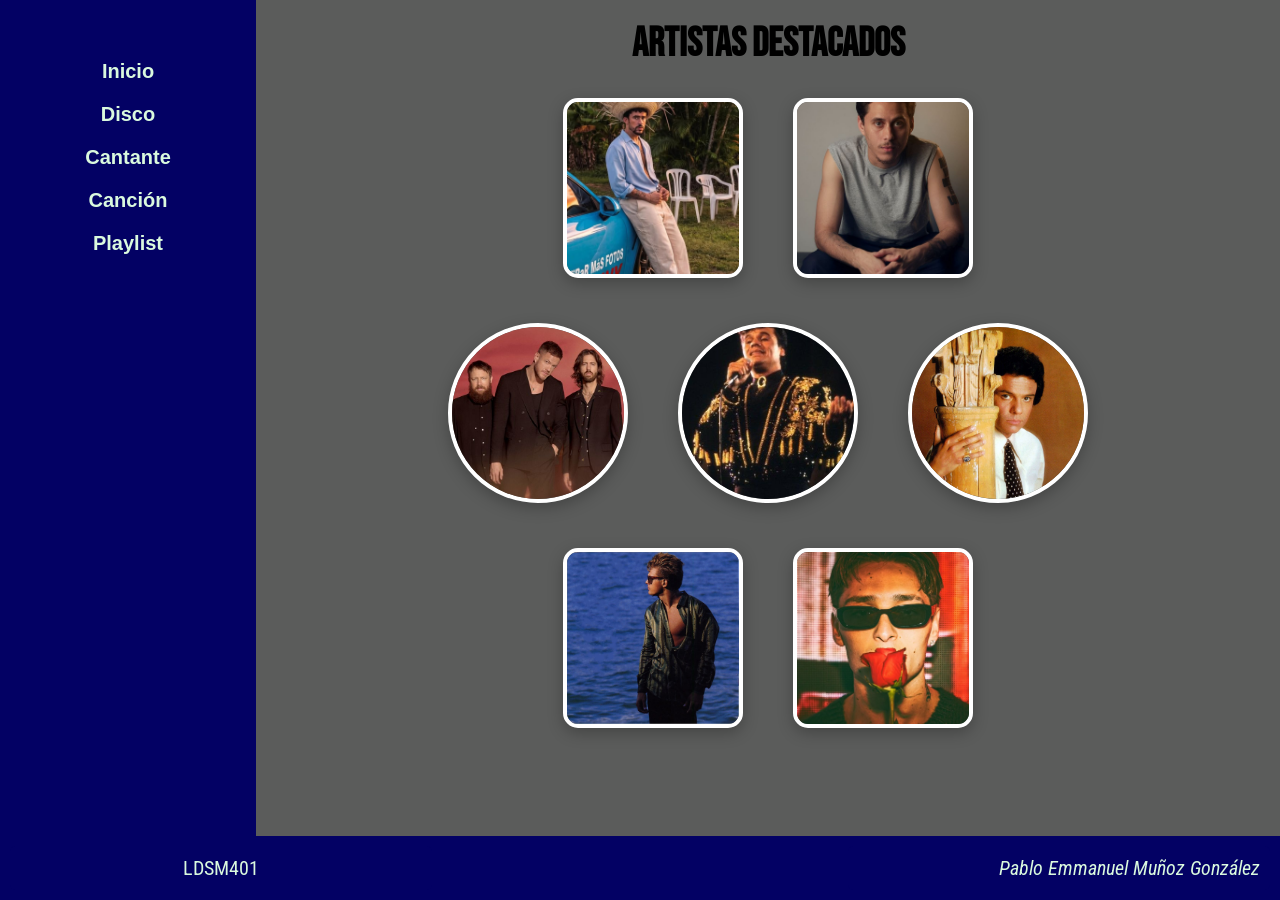
<file: index.html>
<!DOCTYPE html>
<html lang="es">
<head>

<meta charset="utf-8">
<meta http-equiv="X-UA-Compatible" content="IE=edge">
<meta name="viewport" content="width=device-width, initial-scale=1.0">
<meta author="Pablo Muñoz">
<meta keywords="desarrollo web, ingeniería de software">

<!--Estilos-->
<link rel="stylesheet" href="css/estilo.css"/>
<link href="https://fonts.googleapis.com/css2?family=Bebas+Neue&family=Roboto+Condensed:ital,wght@0,100..900;1,100..900&display=swap" rel="stylesheet">
<link rel="stylesheet" href="https://fonts.googleapis.com/css2?family=Material+Symbols+Outlined:opsz,wght,FILL,GRAD@24,400,0,0" />

<title>Formularios </title>

</head>

<body>

<header>

    <nav>

        <ul>

            <li><a href="index.html" target="_parent">Inicio</a></li>
            <li><a href="disco.html" target="_parent">Disco</a></li>
            <li><a href="cantante.html" target="_parent">Cantante</a></li>
            <li><a href="cancion.html" target="_parent">Canción</a></li>
            <li><a href="playlist.html" target="_parent">Playlist</a></li>

        </ul>

    </nav>

</header>

<main>

    <section id="principal">

        <article>

            <h1>Artistas destacados</h1>

    <div class="fila-arriba">
        <img class="cuadrada" src="img/badbunny.jpg" alt="Bad Bunny">
        <img class="cuadrada" src="img/cancerbero.jpg" alt="Canserbero">
    </div>

    <div class="fila-abajo">
        <img class="redonda" src="img/imaginedragons.jpg" alt="Imagine Dragons">
        <img class="redonda" src="img/juangabriel.jpg" alt="Juan Gabriel">
        <img class="redonda" src="img/jose%20jose.jpg" alt="José José">
    </div>

    <div class="fila-abajo">
        <img class="cuadrada" src="img/luismiguel.jpg" alt="Luis Miguel">
        <img class="cuadrada" src="img/pesopluma.jpg" alt="Peso Pluma">
    </div>

        </article>

    </section>

</main>

<footer>

    <article id="rrss" class="pie">LDSM401</article>

    <article id="contacto" class="pie">

        <i>Pablo Emmanuel Muñoz González</i>

    </article>

</footer>

</body>
</html>
</file>
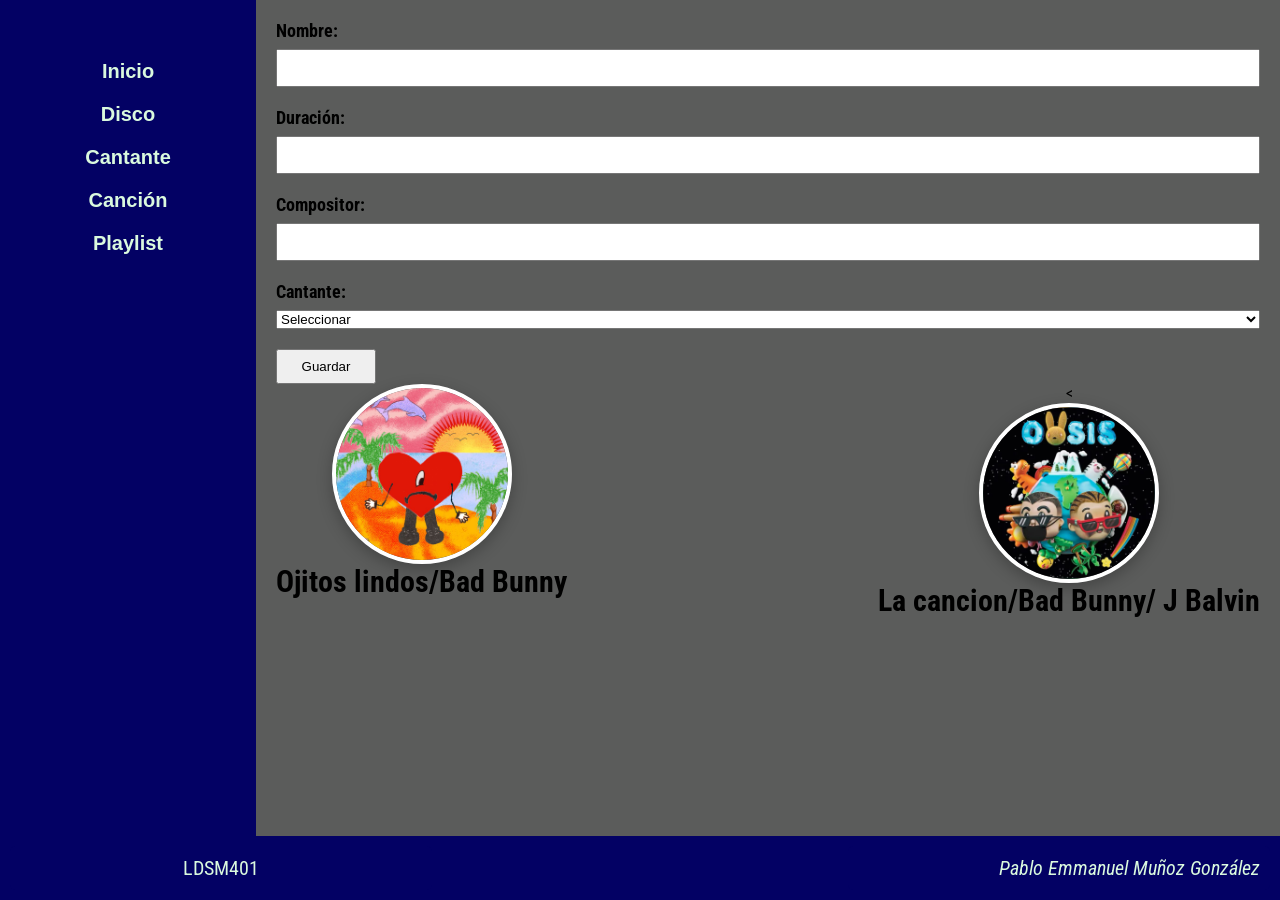
<file: cancion.html>
<!DOCTYPE html>
<html lang="es">

<head>

    <meta charset="utf-8">
    <meta http-equiv="X-UA-Compatible" content="IE=edge">
    <meta name="viewport" content="width=device-width, initial-scale=1.0">

    <meta author="Pablo Muñoz">
    <meta keywords="desarrollo web, ingeniería de software">

    <!-- Estilos -->
    <link rel="stylesheet" href="css/estilo.css">

    <link href="https://fonts.googleapis.com/css2?family=Bebas+Neue&family=Roboto+Condensed:ital,wght@0,100..900;1,100..900&display=swap" rel="stylesheet">

    <link rel="stylesheet" href="https://fonts.googleapis.com/css2?family=Material+Symbols+Outlined:opsz,wght,FILL,GRAD@24,400,0,0">

    <title>Canción</title>

</head>

<body>

<header>

    <nav>

        <ul>

            <li><a href="index.html" target="_parent">Inicio</a></li>
            <li><a href="disco.html" target="_parent">Disco</a></li>
            <li><a href="cantante.html" target="_parent">Cantante</a></li>
            <li><a href="cancion.html" target="_parent">Canción</a></li>
            <li><a href="playlist.html" target="_parent">Playlist</a></li>

        </ul>

    </nav>

</header>

<main>

    <section id="principal">

        <article>

            <form>

                <div class="campo">
                    <label>Nombre:</label>
                    <input type="text">
                </div>

                <div class="campo">
                    <label>Duración:</label>
                    <input type="text">
                </div>

                <div class="campo">
                    <label>Compositor:</label>
                    <input type="text">
                </div>

                <div class="campo">
                    <label>Cantante:</label>
                    <select>
                        <option>Seleccionar</option>
                        <option>Bad Bunny</option>
                        <option>Canserbero</option>
                        <option>Imagine Dragons</option>
                        <option>José José</option>
                        <option>Juan Gabriel</option>
                        <option>Luis Miguel</option>
                        <option>Peso Pluma</option>
                    </select>

                </div>

                <input type="submit" value="Guardar">

            </form>

            <div class="canciones">

           <div>
        <img class="portada-disco" src="img/unveranosinti.jpg" alt="Un Verano Sin Ti">
        <h3>Ojitos lindos/Bad Bunny</h3>
           </div>

        <div>
        <<img class="portada-disco" src="img/jbalvin.jpg" alt="La cancion">
        <h3>La cancion/Bad Bunny/ J Balvin</h3>
    </div>

</div>
            
        </main>

        </article>

    </section>

</main>

<footer>

    <article id="rrss" class="pie">LDSM401</article>

    <article id="contacto" class="pie">

        <i>Pablo Emmanuel Muñoz González</i>

    </article>

</footer>

</body>

</html>
</file>
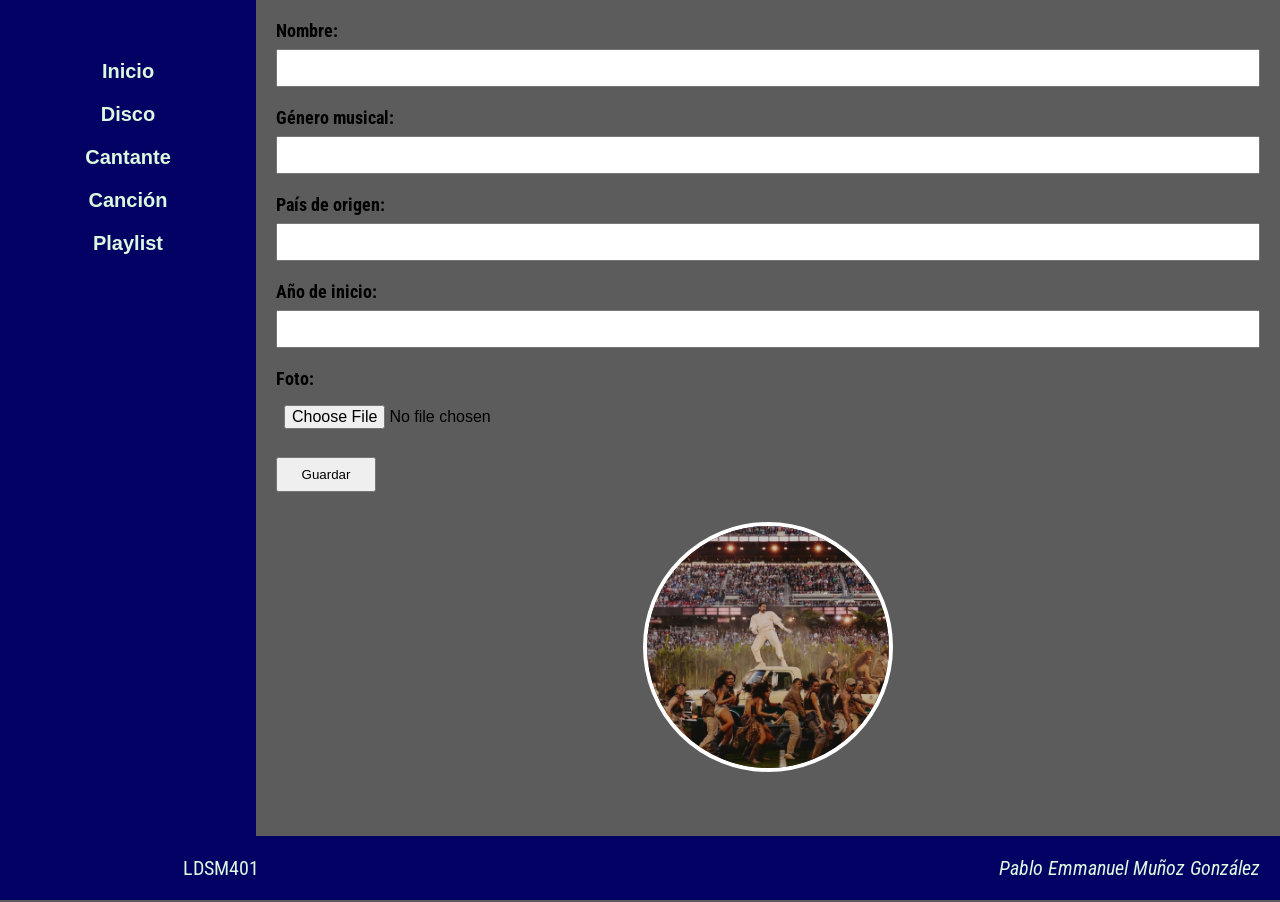
<file: cantante.html>
<!DOCTYPE html>
<html lang="es">
<head>
    <meta charset="utf-8">
    <meta http-equiv="X-UA-Compatible" content="IE=edge">
    <meta name="viewport" content="width=device-width, initial-scale=1.0">
    <meta name="author" content="Pablo Muñoz">
    <meta name="keywords" content="desarrollo web, ingeniería de software">

    <link rel="stylesheet" href="css/estilo.css"/>
    <link href="https://fonts.googleapis.com/css2?family=Bebas+Neue&family=Roboto+Condensed:ital,wght@0,100..900;1,100..900&display=swap" rel="stylesheet">
    <link rel="stylesheet" href="https://fonts.googleapis.com/css2?family=Material+Symbols+Outlined:opsz,wght,FILL,GRAD@24,400,0,0" />

</head>

<body>

<header>
    <nav>
        <ul>
            <li><a href="index.html" target="_parent">Inicio</a></li>
            <li><a href="disco.html" target="_parent">Disco</a></li>
            <li><a href="cantante.html" target="_parent">Cantante</a></li>
            <li><a href="cancion.html" target="_parent">Canción</a></li>
            <li><a href="playlist.html" target="_parent">Playlist</a></li>
        </ul>
    </nav>
</header>

<main>
    <section id="principal">
        <article>

            <form>
                <div class="campo">
                    <label>Nombre:</label>
                    <input type="text">
                </div>

                <div class="campo">
                    <label>Género musical:</label>
                    <input type="text">
                </div>

                <div class="campo">
                    <label>País de origen:</label>
                    <input type="text">
                </div>

                <div class="campo">
                    <label>Año de inicio:</label>
                    <input type="text">
                </div>

                <div class="campo">
                    <label>Foto:</label>
                    <input type="file">
                </div>

                <input type="submit" value="Guardar">
            </form>
        </article>
    </section>

    <img src="img/badbunny2.jpg" alt="Bad Bunny"
     style="width:250px; height:250px; object-fit:cover; border-radius:50%; display:block; margin:30px auto; border:4px solid white;">

</main>

<footer>
    <article id="rrss" class="pie">LDSM401</article>
    <article id="contacto" class="pie">
        <i>Pablo Emmanuel Muñoz González</i>
    </article>

</footer>

</body>
</html>
</file>
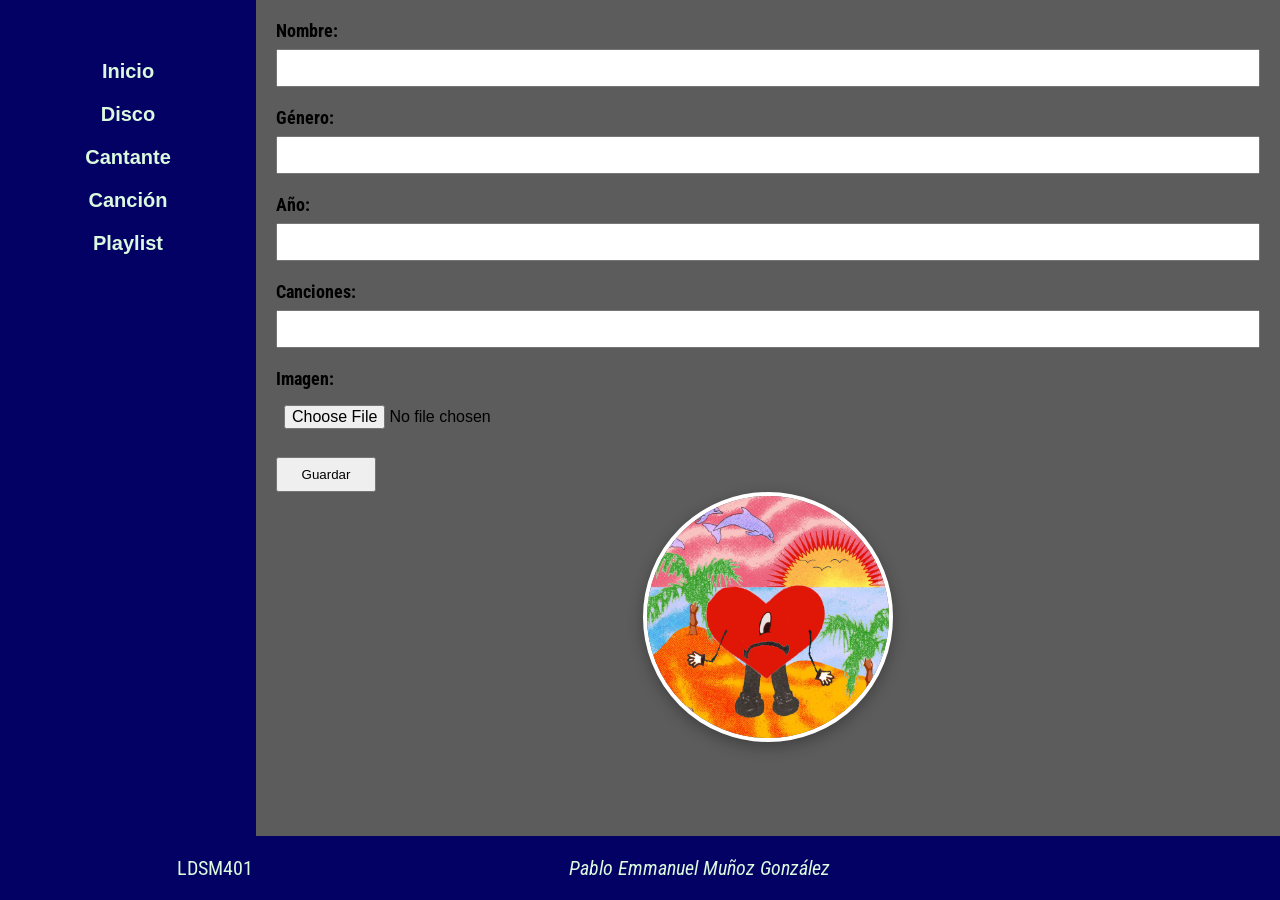
<file: disco.html>
<!DOCTYPE html>
<html lang="es">
<head>
    <meta charset="utf-8">
    <meta http-equiv="X-UA-Compatible" content="IE=edge">
    <meta name="viewport" content="width=device-width, initial-scale=1.0">
    <meta name="author" content="Pablo Muñoz">
    <meta name="keywords" content="desarrollo web, ingeniería de software">

    <!--Estilos-->
    <link rel="stylesheet" href="css/estilo.css"/>
    <link href="https://fonts.googleapis.com/css2?family=Bebas+Neue&family=Roboto+Condensed:ital,wght@0,100..900;1,100..900&display=swap" rel="stylesheet">
    <link rel="stylesheet" href="https://fonts.googleapis.com/css2?family=Material+Symbols+Outlined:opsz,wght,FILL,GRAD@24,400,0,0" />

    <title>Formularios</title>
</head>

<body>

<header>
    <nav>
        <ul>
            <li><a href="index.html" target="_parent">Inicio</a></li>
            <li><a href="disco.html" target="_parent">Disco</a></li>
            <li><a href="cantante.html" target="_parent">Cantante</a></li>
            <li><a href="cancion.html" target="_parent">Canción</a></li>
            <li><a href="playlist.html" target="_parent">Playlist</a></li>
        </ul>
    </nav>
</header>

<main>
    <section id="principal">
        <article>

            <form>
                <div class="campo campo-nombre">
                    <label>Nombre:</label>
                    <input type="text">
                </div>

                <div class="campo campo-genero">
                    <label>Género:</label>
                    <input type="text">
                </div>

                <div class="campo campo-anio">
                    <label>Año:</label>
                    <input type="text">
                </div>

                <div class="campo campo-canciones">
                    <label>Canciones:</label>
                    <input type="text">
                </div>

                <div class="campo imagen">
                    <label>Imagen:</label>
                    <input type="file">
                </div>

                <input type="submit" value="Guardar">
            </form>
        </article>
    </section>
    <img class="portada-disco" src="img/unveranosinti.jpg" alt="Un Verano Sin Ti">
</main>

<footer>
    <article id="rrss" class="pie">LDSM401</article>
    <article id="contacto" class="pie">
        <i>Pablo Emmanuel Muñoz González</i>
    </article>
    <article class="pie">
    </article>
</footer>

</body>
</html>
</file>
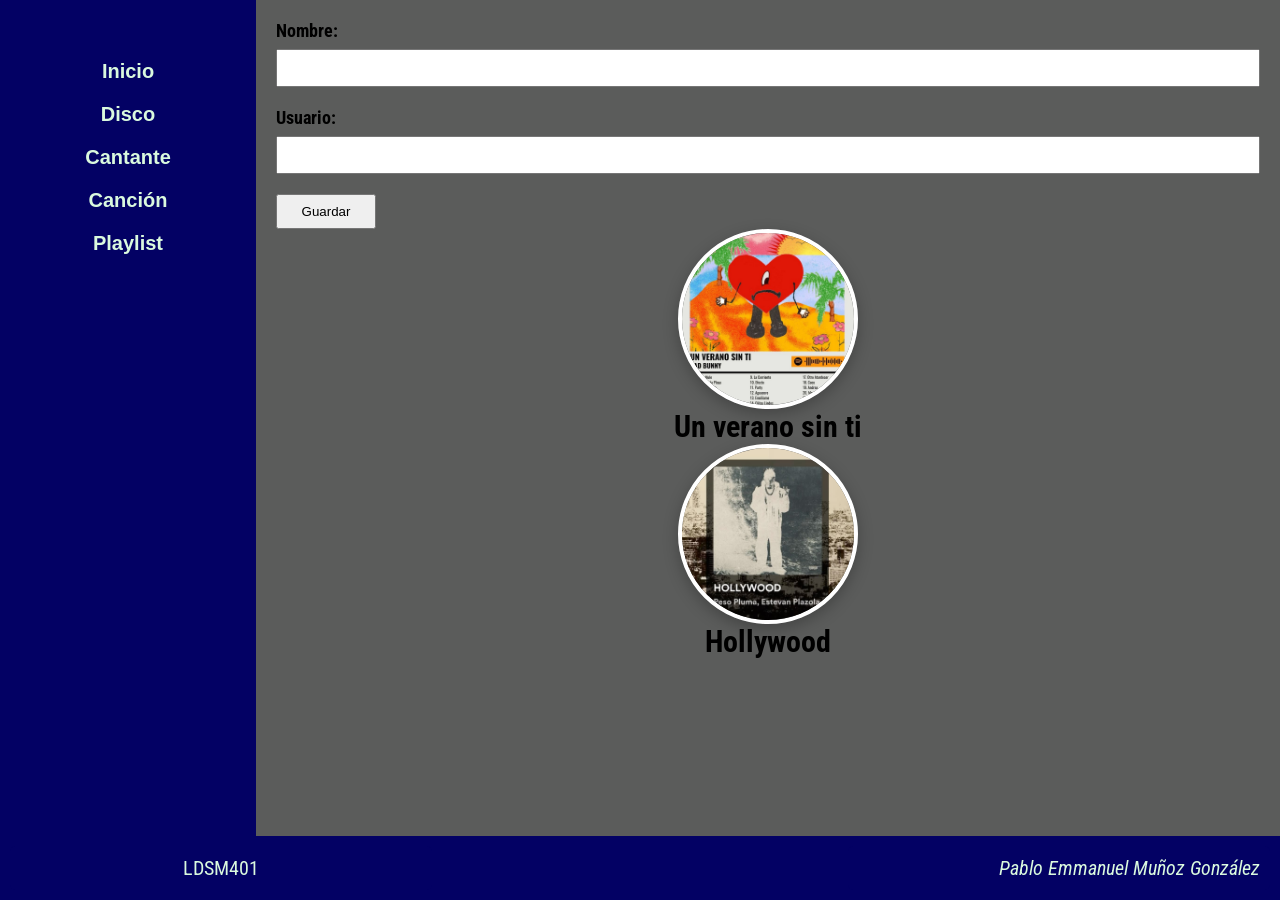
<file: playlist.html>
<!DOCTYPE html>

<html lang="es">

<head>

    <meta charset="utf-8">

    <meta http-equiv="X-UA-Compatible" content="IE=edge">

    <meta name="viewport" content="width=device-width, initial-scale=1.0">

    <meta author="Pablo Muñoz">

    <meta keywords="desarrollo web, ingeniería de software">

    <!-- Estilos -->

    <link rel="stylesheet" href="css/estilo.css">

    <link href="https://fonts.googleapis.com/css2?family=Bebas+Neue&family=Roboto+Condensed:ital,wght@0,100..900;1,100..900&display=swap" rel="stylesheet">

    <link rel="stylesheet" href="https://fonts.googleapis.com/css2?family=Material+Symbols+Outlined:opsz,wght,FILL,GRAD@24,400,0,0">

    <title>Playlist</title>

</head>

<body>

<header>

    <nav>

        <ul>

            <li><a href="index.html" target="_parent">Inicio</a></li>

            <li><a href="disco.html" target="_parent">Disco</a></li>

            <li><a href="cantante.html" target="_parent">Cantante</a></li>

            <li><a href="cancion.html" target="_parent">Canción</a></li>

            <li><a href="playlist.html" target="_parent">Playlist</a></li>

        </ul>

    </nav>

</header>

<main>

    <section id="principal">

        <article>

            <form>

                <div class="campo">

                    <label>Nombre:</label>

                    <input type="text">

                </div>

                <div class="campo">

                    <label>Usuario:</label>

                    <input type="text">

                </div>

                <input type="submit" value="Guardar">

            </form>

            <img class="portada-disco" src="img/playlist.jpg" alt="La Canción">

            <h3>Un verano sin ti</h3>

            <img class="portada-disco" src="img/playlist2.jpg" alt="La Canción">

            <h3>Hollywood</h3>

                </div>

            </div>

        </article>

    </section>

</main>

<footer>

    <article id="rrss" class="pie">LDSM401</article>

    <article id="contacto" class="pie">

        <i>Pablo Emmanuel Muñoz González</i>

    </article>

</footer>

</body>

</html>
</file>
<file: css/estilo.css>
/*Estilos básicos*/
*{
    box-sizing: border-box;
    margin: 0;
    padding: 0;
}

body{
    background-color:#5b5c5b;
    font-family: "Roboto Condensed", sans-serif;
    font-optical-sizing: auto;
    font-style: normal;
}

header{
    background-color: #030164;
    color: #F6FFDC;
    display:flex;
    flex-direction: column;
    justify-content: flex-start;
    align-items: center;
    padding: 10px 24px;
    width: 20%;
    height: 100vh;
    position: fixed;
    left: 0;
    top: 0;
}

nav{
    background-color: #030164;
    padding: 20px 16px;
    margin-top: 30px;
}

nav ul{
    display:flex;
    flex-direction: column;
    list-style: none;
    margin:0;
    padding:0;
    gap: 20px;
    align-items: center;
}

nav li a{
    color:#DAF9DE;
    font-family: Verdana, Geneva, Tahoma, sans-serif;
    font-size: 20px;
    text-decoration: none;
    font-weight: bold;
    padding: 14px 8px;
}

nav li a:hover{
    background-color: #DAF9DE;
    color:#030164;
    border-radius: 10px;
}

/*Estilos para el contenido*/
main{
    margin-left: 20%;
    padding: 20px;
    padding-bottom: 100px;
}

fieldset{
    border: 3px solid #030164;
    border-radius: 10px;
    padding: 10px;
    margin-bottom: 20px;
}

legend{
    font-size: 0px;
}

/*Estilos para footer*/
footer{
    display: flex;
    flex-direction: row;
    position: fixed;
    bottom: 0;
    left: 0;
    width: 100%;
    background-color: #030164;
}

.pie{
    background-color: #030164;
    color: #DAF9DE;
    border-radius: 5px;
}

footer article{
    width:33%;
    margin:10px;
    padding:10px;
    text-align:center;
    font-size:20px;
}

#contacto{
    margin-left: auto;
    text-align: right;
}

#principal h1 {
    text-align: center;
    font-family: "Bebas Neue", sans-serif;
    font-size: 40px;
    margin-bottom: 30px;
}

#principal img {
    width: 180px;
    height: 180px;
    object-fit: cover;
    border: 4px solid white;
    box-shadow: 0 5px 15px rgba(0, 0, 0, 0.25);
    transition: transform 0.3s ease;
}

.cuadrada {
    border-radius: 15px;
}

.redonda {
    border-radius: 50%;
}

.fila-arriba {
    display: flex;
    justify-content: center;
    gap: 50px;
    margin-bottom: 45px;
}

.fila-centro {
    display: flex;
    justify-content: center;
    gap: 50px;
    margin-bottom: 45px;
}

.fila-abajo {
    display: flex;
    justify-content: center;
    gap: 50px;
    margin-top: 45px;
}

#principal img:hover {
    transform: scale(1.08);
}

#principal article {
    position: relative;
    top: 0;
}

<!--Disco-->

form{
    display: flex;
    flex-direction: column;
    width: 600px;
}

.campo{
    display: flex;
    flex-direction: column;
    margin-bottom: 20px;
}

.campo label{
    font-size: 18px;
    font-weight: bold;
    margin-bottom: 8px;
}

.campo input{
    padding: 8px;
    font-size: 16px;
}

form input[type="submit"]{
    width: 100px;
    padding: 8px;
    align-self: center;
}

.portada-disco {
    display: block;
    width: 250px;
    height: 250px;
    object-fit: cover;
    border-radius: 50%;
    border: 4px solid white;
    box-shadow: 0 5px 15px rgba(0, 0, 0, 0.3);
    margin: 0 auto;
}

<!--Cantante-->

.foto-cantante {
    display: block;
    width: 250px;
    height: 250px;
    object-fit: cover;
    border-radius: 50%;
    margin: 30px auto;
    border: 4px solid white;
    box-shadow: 0 5px 15px rgba(0, 0, 0, 0.3);
}

<!--Cancion-->

.foto-cancion {
    display: block;
    width: 250px;
    height: 250px;
    object-fit: cover;
    border-radius: 50%;
    margin: 30px 0;
    border: 4px solid white;
    box-shadow: 0 5px 15px rgba(0, 0, 0, 0.3);
}

h3 {
    font-size: 30px;
    text-align: center;
}

<!--playlist-->

.playlist {
    display: flex;
    flex-wrap: wrap;
    justify-content: center;
    gap: 40px;
}


.canciones {
    display: flex;
    justify-content: space-between;
    align-items: flex-start;
    width: 100%;
}

.canciones > div {
    text-align: center;
}

.canciones .portada-disco {
    width: 250px;
    height: 250px;
    object-fit: cover;
}

.canciones h3 {
    font-size: 30px;
    text-align: center;
}
</file>
